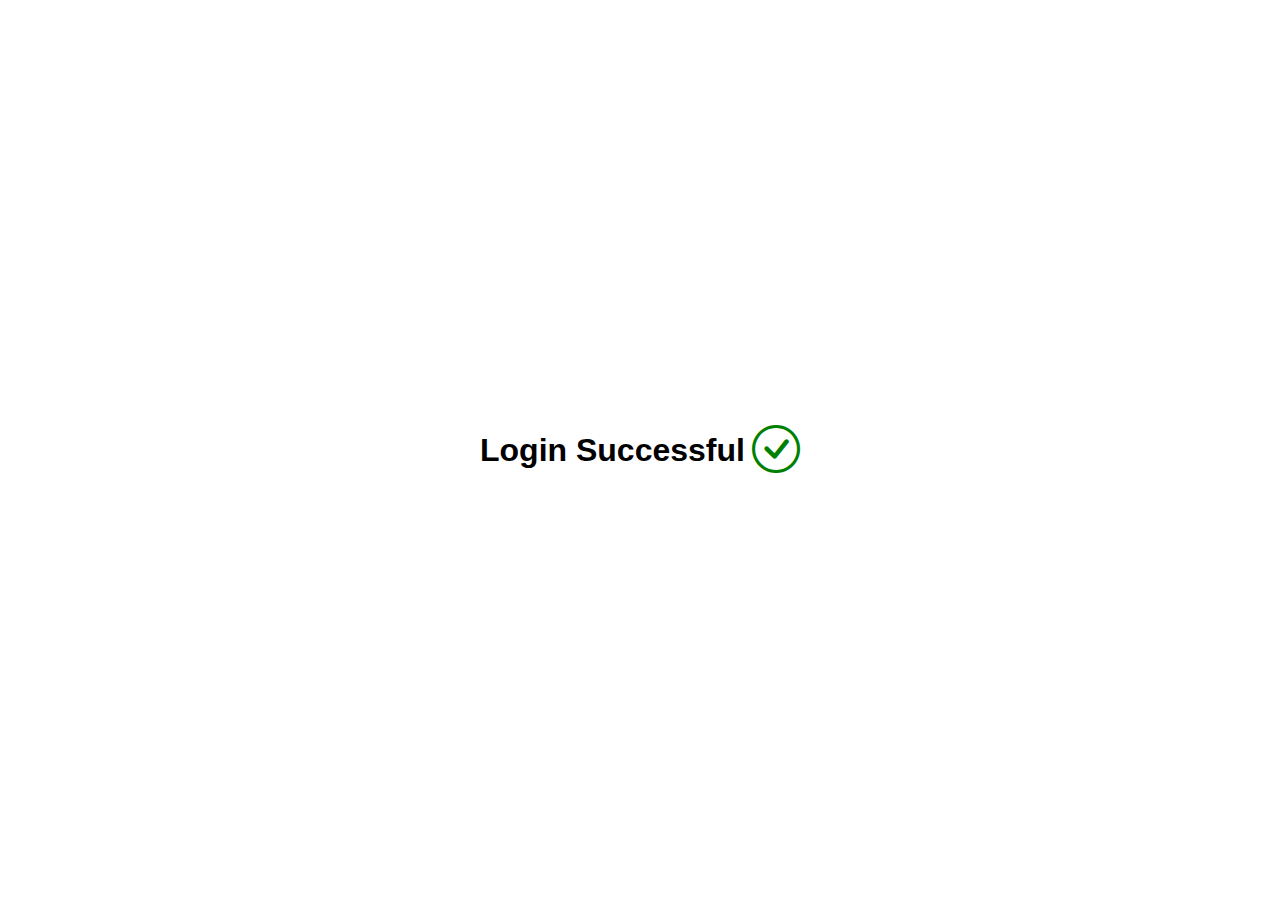
<file: index2.html>
<!DOCTYPE html>
<html lang="en">

<head>
    <meta charset="UTF-8">
    <meta name="viewport" content="width=device-width, initial-scale=1.0">
    <title>Login Successful</title>
    <link rel="stylesheet" href="https://cdn.jsdelivr.net/npm/bootstrap-icons@1.11.1/font/bootstrap-icons.css">
</head>
<style>
    * {
        margin: 0;
        padding: 0;
        box-sizing: border-box;
    }

    body {
        display: flex;
        justify-content: center;
        align-items: center;
        height: 100vh;
        font-family: Arial, "Helvetica Neue", Helvetica, sans-serif;

        >div{
            width: 25%;
            display: flex;
            justify-content: space-between;
            align-items: center;
            >i{
                font-size: 48px;
                color: green;
            }
        }
    }
</style>

<body>
    <div>
        <h1>Login Successful</h1><i class="bi bi-check-circle"></i>
    </div>
</body>

</html>
</file>
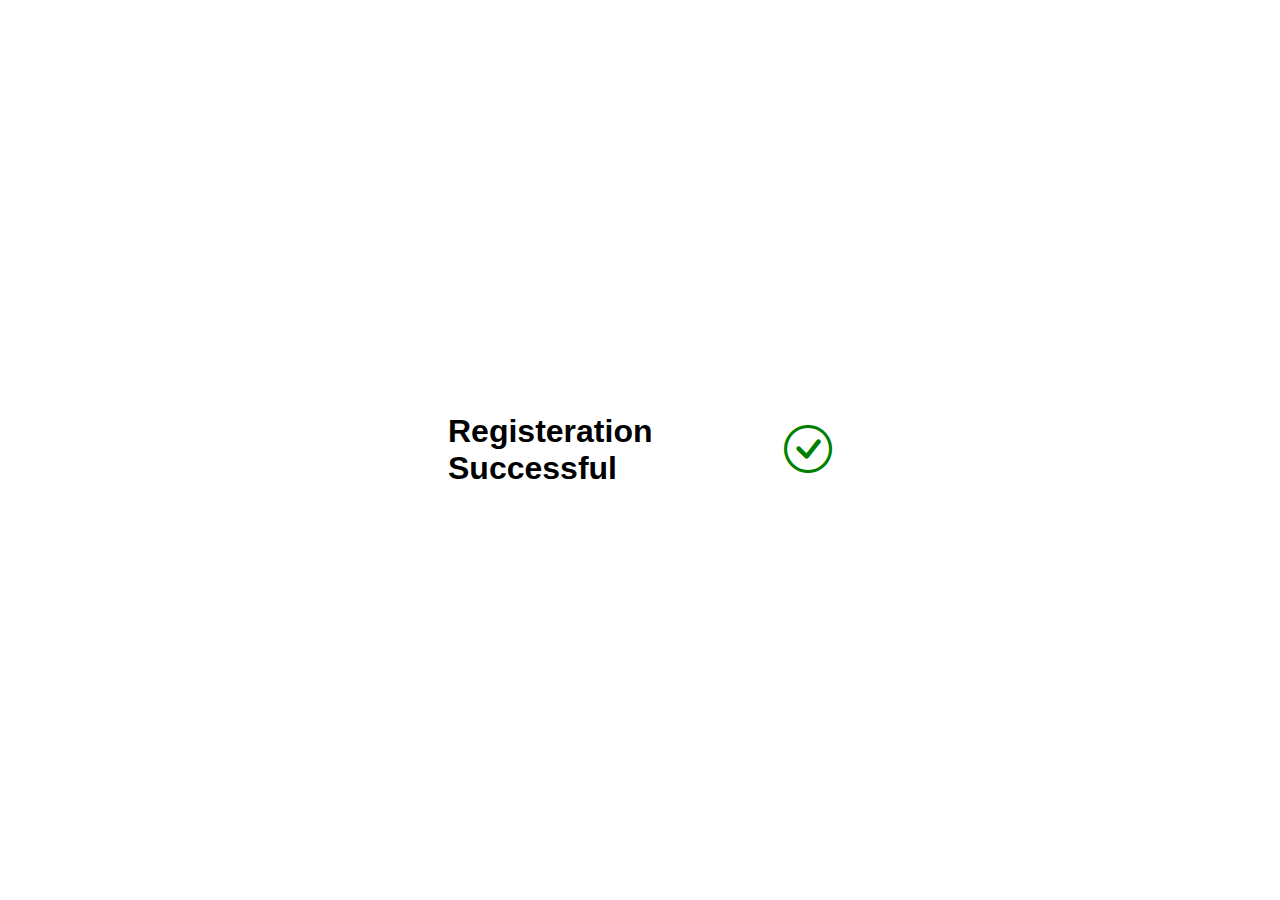
<file: index3.html>
<!DOCTYPE html>
<html lang="en">

<head>
    <meta charset="UTF-8">
    <meta name="viewport" content="width=device-width, initial-scale=1.0">
    <title>Registeration Successful</title>
    <link rel="stylesheet" href="https://cdn.jsdelivr.net/npm/bootstrap-icons@1.11.1/font/bootstrap-icons.css">
</head>
<style>
    * {
        margin: 0;
        padding: 0;
        box-sizing: border-box;
    }

    body {
        display: flex;
        justify-content: center;
        align-items: center;
        height: 100vh;
        font-family: Arial, "Helvetica Neue", Helvetica, sans-serif;

        >div{
            width: 30%;
            display: flex;
            justify-content: space-between;
            align-items: center;
            >i{
                font-size: 48px;
                color: green;
            }
        }
    }
</style>

<body>
    <div>
        <h1>Registeration Successful</h1><i class="bi bi-check-circle"></i>
    </div>
</body>

</html>
</file>
